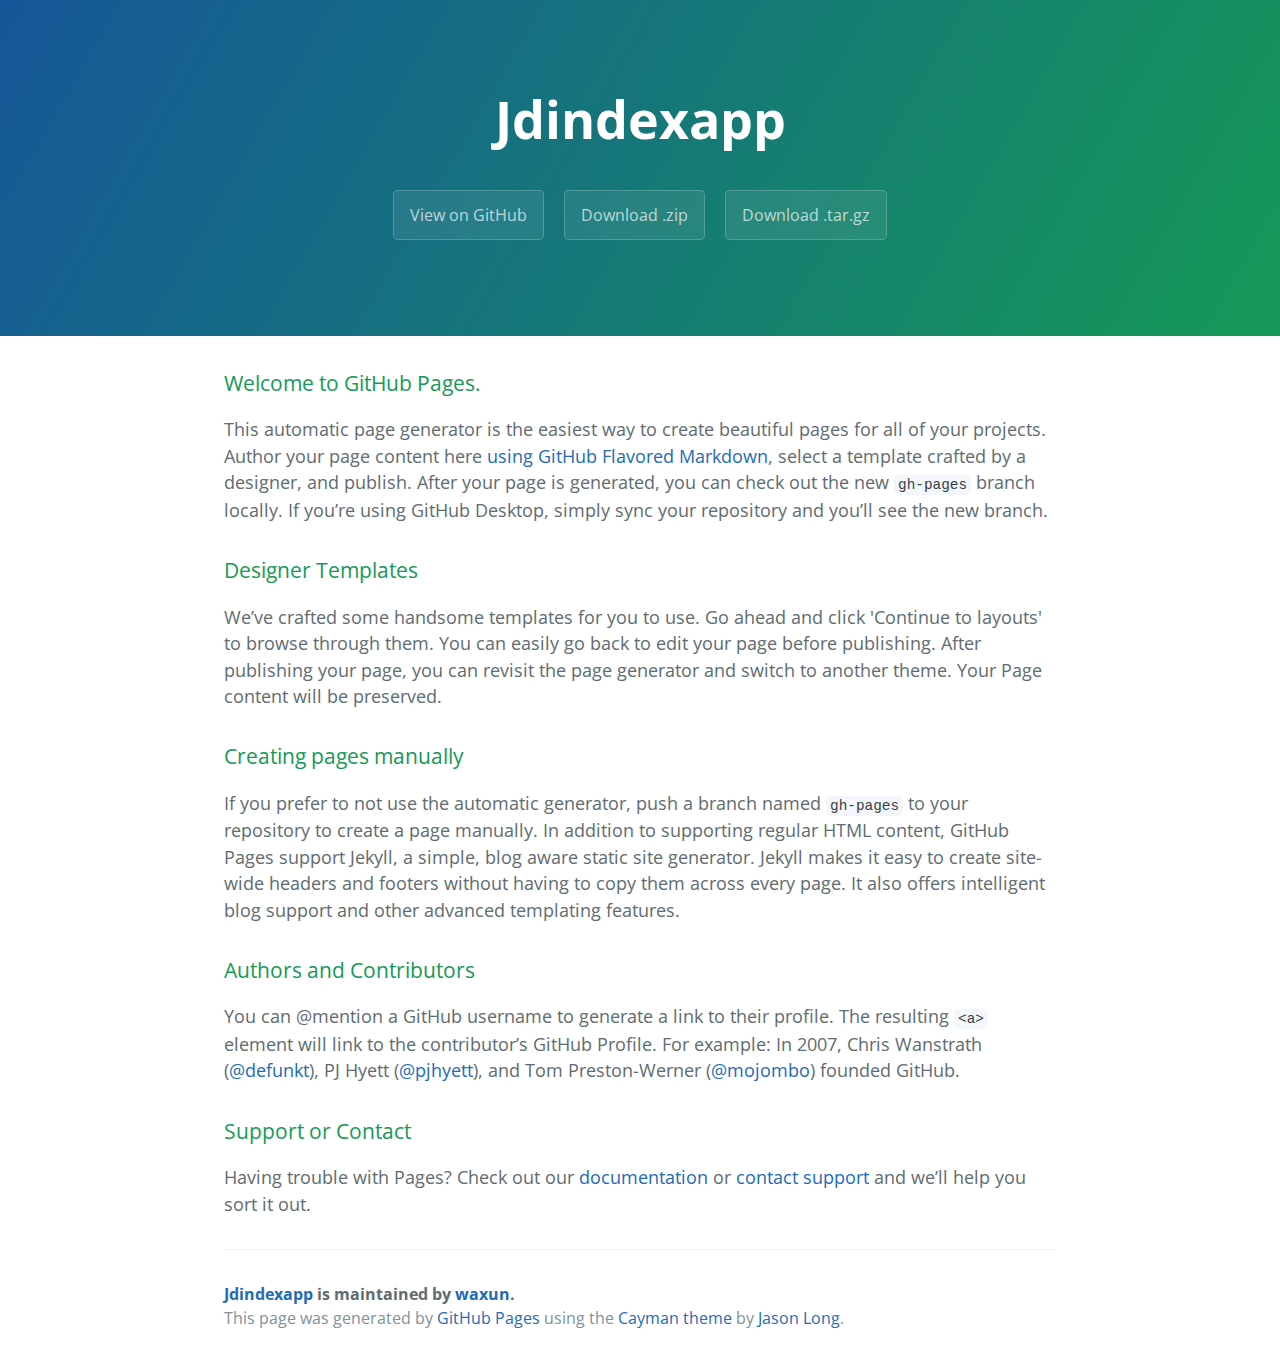
<file: index.html>
<!DOCTYPE html>
<html lang="en-us">
  <head>
    <meta charset="UTF-8">
    <title>Jdindexapp by waxun</title>
    <meta name="viewport" content="width=device-width, initial-scale=1">
    <link rel="stylesheet" type="text/css" href="stylesheets/normalize.css" media="screen">
    <link href='https://fonts.googleapis.com/css?family=Open+Sans:400,700' rel='stylesheet' type='text/css'>
    <link rel="stylesheet" type="text/css" href="stylesheets/stylesheet.css" media="screen">
    <link rel="stylesheet" type="text/css" href="stylesheets/github-light.css" media="screen">
  </head>
  <body>
    <section class="page-header">
      <h1 class="project-name">Jdindexapp</h1>
      <h2 class="project-tagline"></h2>
      <a href="https://github.com/waxun/jdIndexApp" class="btn">View on GitHub</a>
      <a href="https://github.com/waxun/jdIndexApp/zipball/master" class="btn">Download .zip</a>
      <a href="https://github.com/waxun/jdIndexApp/tarball/master" class="btn">Download .tar.gz</a>
    </section>

    <section class="main-content">
      <h3>
<a id="welcome-to-github-pages" class="anchor" href="#welcome-to-github-pages" aria-hidden="true"><span aria-hidden="true" class="octicon octicon-link"></span></a>Welcome to GitHub Pages.</h3>

<p>This automatic page generator is the easiest way to create beautiful pages for all of your projects. Author your page content here <a href="https://guides.github.com/features/mastering-markdown/">using GitHub Flavored Markdown</a>, select a template crafted by a designer, and publish. After your page is generated, you can check out the new <code>gh-pages</code> branch locally. If you’re using GitHub Desktop, simply sync your repository and you’ll see the new branch.</p>

<h3>
<a id="designer-templates" class="anchor" href="#designer-templates" aria-hidden="true"><span aria-hidden="true" class="octicon octicon-link"></span></a>Designer Templates</h3>

<p>We’ve crafted some handsome templates for you to use. Go ahead and click 'Continue to layouts' to browse through them. You can easily go back to edit your page before publishing. After publishing your page, you can revisit the page generator and switch to another theme. Your Page content will be preserved.</p>

<h3>
<a id="creating-pages-manually" class="anchor" href="#creating-pages-manually" aria-hidden="true"><span aria-hidden="true" class="octicon octicon-link"></span></a>Creating pages manually</h3>

<p>If you prefer to not use the automatic generator, push a branch named <code>gh-pages</code> to your repository to create a page manually. In addition to supporting regular HTML content, GitHub Pages support Jekyll, a simple, blog aware static site generator. Jekyll makes it easy to create site-wide headers and footers without having to copy them across every page. It also offers intelligent blog support and other advanced templating features.</p>

<h3>
<a id="authors-and-contributors" class="anchor" href="#authors-and-contributors" aria-hidden="true"><span aria-hidden="true" class="octicon octicon-link"></span></a>Authors and Contributors</h3>

<p>You can @mention a GitHub username to generate a link to their profile. The resulting <code>&lt;a&gt;</code> element will link to the contributor’s GitHub Profile. For example: In 2007, Chris Wanstrath (<a href="https://github.com/defunkt" class="user-mention">@defunkt</a>), PJ Hyett (<a href="https://github.com/pjhyett" class="user-mention">@pjhyett</a>), and Tom Preston-Werner (<a href="https://github.com/mojombo" class="user-mention">@mojombo</a>) founded GitHub.</p>

<h3>
<a id="support-or-contact" class="anchor" href="#support-or-contact" aria-hidden="true"><span aria-hidden="true" class="octicon octicon-link"></span></a>Support or Contact</h3>

<p>Having trouble with Pages? Check out our <a href="https://help.github.com/pages">documentation</a> or <a href="https://github.com/contact">contact support</a> and we’ll help you sort it out.</p>

      <footer class="site-footer">
        <span class="site-footer-owner"><a href="https://github.com/waxun/jdIndexApp">Jdindexapp</a> is maintained by <a href="https://github.com/waxun">waxun</a>.</span>

        <span class="site-footer-credits">This page was generated by <a href="https://pages.github.com">GitHub Pages</a> using the <a href="https://github.com/jasonlong/cayman-theme">Cayman theme</a> by <a href="https://twitter.com/jasonlong">Jason Long</a>.</span>
      </footer>

    </section>

  
  </body>
</html>
</file>
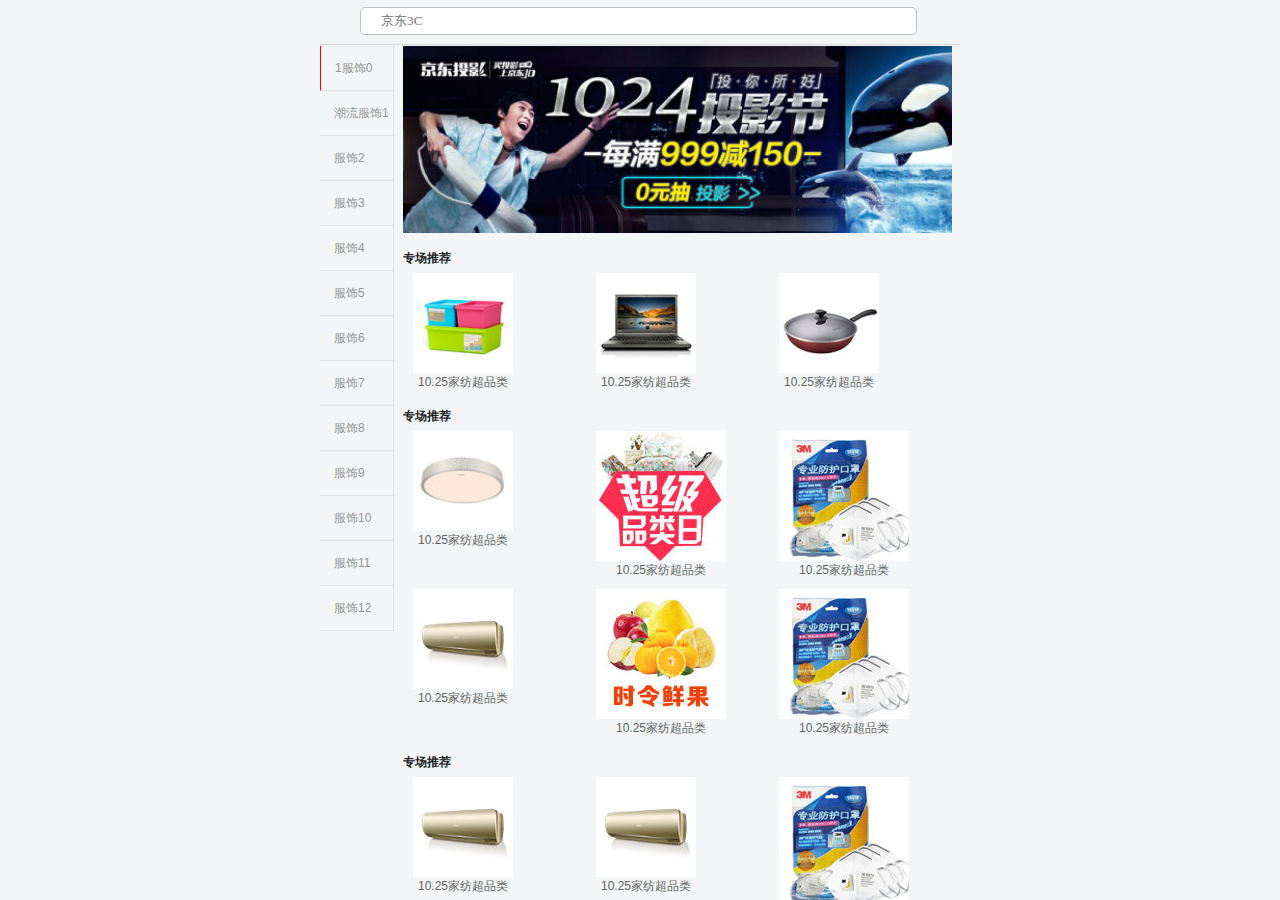
<file: category.html>
<!DOCTYPE html>
<html lang="en">
    <head>
        <meta charset="utf-8">
        <meta name="viewport" content="width=device-width, user-scalable=no, initial-scale=1.0, maximum-scale=1.0, minimum-scale=1.0">
        <link rel="stylesheet" href="css/base.css">
        <link rel="stylesheet" href="css/category.css">
    </head>
    <body>
    	<!-- category_header 开始 -->
    	<div class="category_header clearfix">
    		<div class="left fl jd_sprites left_pos jd_center_a ">
    			
    		</div>
    		<a href="shoppingcart.html">
    			<div class="right fr jd_sprites right_pos jd_center_a"></div>
    		</a>
    		
    		<div class="center">
    			<input type="search" placeholder="京东3C">
    		</div>
    	</div>
    	<!-- category_header 结束 -->

    	<!-- category_main开始 -->
    	<div class="category_main">
    		<div class="left fl">
    			<div class="content-box">
    				<ul class="lis_wrap">
    					<li class='active'>
    						<a  href="2.html">1服饰0</a>
    					</li>
    					<li>
    						<a href="#">潮流服饰1</a>
    					</li>
    					<li>
    						<a href="#">服饰2</a>
    					</li>
    					<li>
    						<a href="#">服饰3</a>
    					</li>
    					<li>
    						<a href="#">服饰4</a>
    					</li>
    					<li>
    						<a href="#">服饰5</a>
    						<li>
    						<a href="#">服饰6</a>
    					</li>
    					<li>
    						<a href="#">服饰7</a>
    					</li>
    					<li>
    						<a href="#">服饰8</a>
    					</li>
    					<li>
    						<a href="#">服饰9</a>
    					</li>
    					<li>
    						<a href="#">服饰10</a>
    					</li>
    					<li>
    						<a href="#">服饰11</a>
    					</li>
    					<li>
    						<a href="#">服饰12</a>
    					</li>
    				</ul>
    			</div>
    		</div>
    		<div class="right">
    			<!-- 潮流服饰1 开始-->
				<div class="product_wrap tab1">
					<div class="top_banner">
    				<a href="#">
    					<img src="images/imgs/cate_banner.jpg" alt="">
    				</a>
	    			</div>
	    			<div class="product-lists">
	    				<!-- product category lists -->

	    				<div class="product-item">
	    					<a href="#">
	    						<h4>
	    							专场推荐
	    						</h4>
	    					</a>
	    					<ul class="clearfix">
	    						<li class="w33 fl">
	    							<a href="#" class="img-wrap">
	    								<img src="images/imgs/cate_item06.jpg" alt="">
	    								<p>10.25家纺超品类</p>
	    							</a>
	    						</li>
	    						<li class="w33 fl">
	    							<a href="#" class="img-wrap">
	    								<img src="images/imgs/cate_item07.jpg" alt="">
	    								<p>10.25家纺超品类</p>
	    							</a>
	    						</li>
	    						<li class="w33 fl">
	    							<a href="#" class="img-wrap">
	    								<img src="images/imgs/cate_item08.jpg" alt="">
	    								<p>10.25家纺超品类</p>
	    							</a>
	    						</li>
	    					</ul>
	    				</div>
	    				<!-- 二楼商品 -->
	    				<div class="product-item">
	    					<a href="#">
	    						<h4>
	    							专场推荐
	    						</h4>
	    					</a>
	    					<ul class="clearfix">
	    						<li class="w33 fl">
	    							<a href="#" class="img-wrap">
	    								<img src="images/imgs/cate_item09.jpg" alt="">
	    								<p>10.25家纺超品类</p>
	    							</a>
	    						</li>
	    						<li class="w33 fl">
	    							<a href="#" class="img-wrap">
	    								<img src="images/imgs/cate_item02.jpg" alt="">
	    								<p>10.25家纺超品类</p>
	    							</a>
	    						</li>
	    						<li class="w33 fl">
	    							<a href="#" class="img-wrap">
	    								<img src="images/imgs/cate_item03.jpg" alt="">
	    								<p>10.25家纺超品类</p>
	    							</a>
	    						</li>
	    						<li class="w33 fl">
	    							<a href="#" class="img-wrap">
	    								<img src="images/imgs/cate_item04.jpg" alt="">
	    								<p>10.25家纺超品类</p>
	    							</a>
	    						</li>
	    						<li class="w33 fl">
	    							<a href="#" class="img-wrap">
	    								<img src="images/imgs/cate_item01.jpg" alt="">
	    								<p>10.25家纺超品类</p>
	    							</a>
	    						</li>
	    						<li class="w33 fl">
	    							<a href="#" class="img-wrap">
	    								<img src="images/imgs/cate_item03.jpg" alt="">
	    								<p>10.25家纺超品类</p>
	    							</a>
	    						</li>
	    					</ul>
	    				</div>

	    				<!--three-->
	    				<div class="product-item">
	    					<a href="#">
	    						<h4>
	    							专场推荐
	    						</h4>
	    					</a>
	    					<ul class="clearfix">
	    						<li class="w33 fl">
	    							<a href="#" class="img-wrap">
	    								<img src="images/imgs/cate_item04.jpg" alt="">
	    								<p>10.25家纺超品类</p>
	    							</a>
	    						</li>
	    						<li class="w33 fl">
	    							<a href="#" class="img-wrap">
	    								<img src="images/imgs/cate_item04.jpg" alt="">
	    								<p>10.25家纺超品类</p>
	    							</a>
	    						</li>
	    						<li class="w33 fl">
	    							<a href="#" class="img-wrap">
	    								<img src="images/imgs/cate_item03.jpg" alt="">
	    								<p>10.25家纺超品类</p>
	    							</a>
	    						</li>
	    					</ul>
	    				</div>

	    			</div>
				</div>
				<!-- 潮流服饰1 结束-->

				<!-- 潮流服饰2 开始-->
				<div class="product_wrap tab2 dis-none">
					<div class="top_banner">
    				<a href="#">
    					<img src="images/imgs/banner06.jpg" alt="">
    				</a>
	    			</div>
	    			<div class="product-lists">
	    				<!-- product category lists -->

	    				<div class="product-item">
	    					<a href="#">
	    						<h4>
	    							专场推荐
	    						</h4>
	    					</a>
	    					<ul class="clearfix">
	    						<li class="w33 fl">
	    							<a href="#" class="img-wrap">
	    								<img src="images/imgs/cate_item04.jpg" alt="">
	    								<p>10.25家纺超品类</p>
	    							</a>
	    						</li>
	    						<li class="w33 fl">
	    							<a href="#" class="img-wrap">
	    								<img src="images/imgs/cate_item05.jpg" alt="">
	    								<p>10.25家纺超品类</p>
	    							</a>
	    						</li>
	    						<li class="w33 fl">
	    							<a href="#" class="img-wrap">
	    								<img src="images/imgs/cate_item06.jpg" alt="">
	    								<p>10.25家纺超品类</p>
	    							</a>
	    						</li>
	    					</ul>
	    				</div>
	    				<!-- 二楼商品 -->
	    				<div class="product-item">
	    					<a href="#">
	    						<h4>
	    							专场推荐
	    						</h4>
	    					</a>
	    					<ul class="clearfix">
	    						<li class="w33 fl">
	    							<a href="#" class="img-wrap">
	    								<img src="images/imgs/cate_item07.jpg" alt="">
	    								<p>10.25家纺超品类</p>
	    							</a>
	    						</li>
	    						<li class="w33 fl">
	    							<a href="#" class="img-wrap">
	    								<img src="images/imgs/cate_item04.jpg" alt="">
	    								<p>10.25家纺超品类</p>
	    							</a>
	    						</li>
	    						<li class="w33 fl">
	    							<a href="#" class="img-wrap">
	    								<img src="images/imgs/cate_item05.jpg" alt="">
	    								<p>10.25家纺超品类</p>
	    							</a>
	    						</li>
	    						<li class="w33 fl">
	    							<a href="#" class="img-wrap">
	    								<img src="images/imgs/cate_item08.jpg" alt="">
	    								<p>10.25家纺超品类</p>
	    							</a>
	    						</li>
	    						<li class="w33 fl">
	    							<a href="#" class="img-wrap">
	    								<img src="images/imgs/cate_item03.jpg" alt="">
	    								<p>10.25家纺超品类</p>
	    							</a>
	    						</li>
	    						<li class="w33 fl">
	    							<a href="#" class="img-wrap">
	    								<img src="images/imgs/cate_item03.jpg" alt="">
	    								<p>10.25家纺超品类</p>
	    							</a>
	    						</li>
	    					</ul>
	    				</div>

	    				<!--three-->
	    				<div class="product-item">
	    					<a href="#">
	    						<h4>
	    							专场推荐
	    						</h4>
	    					</a>
	    					<ul class="clearfix">
	    						<li class="w33 fl">
	    							<a href="#" class="img-wrap">
	    								<img src="images/imgs/cate_item04.jpg" alt="">
	    								<p>10.25家纺超品类</p>
	    							</a>
	    						</li>
	    						<li class="w33 fl">
	    							<a href="#" class="img-wrap">
	    								<img src="images/imgs/cate_item04.jpg" alt="">
	    								<p>10.25家纺超品类</p>
	    							</a>
	    						</li>
	    						<li class="w33 fl">
	    							<a href="#" class="img-wrap">
	    								<img src="images/imgs/cate_item03.jpg" alt="">
	    								<p>10.25家纺超品类</p>
	    							</a>
	    						</li>
	    					</ul>
	    				</div>

	    			</div>
				</div>
				<!-- 潮流服饰2 结束-->

				<!-- 潮流服饰3 开始-->
				<div class="product_wrap tab3 dis-none">
					<div class="top_banner">
    				<a href="#">
    					<img src="images/imgs/banner01.jpg" alt="">
    				</a>
	    			</div>
	    			<div class="product-lists">
	    				<!-- product category lists -->

	    				<div class="product-item">
	    					<a href="#">
	    						<h4>
	    							专场推荐
	    						</h4>
	    					</a>
	    					<ul class="clearfix">
	    						<li class="w33 fl">
	    							<a href="#" class="img-wrap">
	    								<img src="images/imgs/cate_item09.jpg" alt="">
	    								<p>10.25家纺超品类</p>
	    							</a>
	    						</li>
	    						<li class="w33 fl">
	    							<a href="#" class="img-wrap">
	    								<img src="images/imgs/cate_item08.jpg" alt="">
	    								<p>10.25家纺超品类</p>
	    							</a>
	    						</li>
	    						<li class="w33 fl">
	    							<a href="#" class="img-wrap">
	    								<img src="images/imgs/cate_item07.jpg" alt="">
	    								<p>10.25家纺超品类</p>
	    							</a>
	    						</li>
	    					</ul>
	    				</div>
	    				<!-- 二楼商品 -->
	    				<div class="product-item">
	    					<a href="#">
	    						<h4>
	    							专场推荐
	    						</h4>
	    					</a>
	    					<ul class="clearfix">
	    						<li class="w33 fl">
	    							<a href="#" class="img-wrap">
	    								<img src="images/imgs/cate_item04.jpg" alt="">
	    								<p>10.25家纺超品类</p>
	    							</a>
	    						</li>
	    						<li class="w33 fl">
	    							<a href="#" class="img-wrap">
	    								<img src="images/imgs/cate_item09.jpg" alt="">
	    								<p>10.25家纺超品类</p>
	    							</a>
	    						</li>
	    						<li class="w33 fl">
	    							<a href="#" class="img-wrap">
	    								<img src="images/imgs/cate_item01.jpg" alt="">
	    								<p>10.25家纺超品类</p>
	    							</a>
	    						</li>
	    						<li class="w33 fl">
	    							<a href="#" class="img-wrap">
	    								<img src="images/imgs/cate_item09.jpg" alt="">
	    								<p>10.25家纺超品类</p>
	    							</a>
	    						</li>
	    						<li class="w33 fl">
	    							<a href="#" class="img-wrap">
	    								<img src="images/imgs/cate_item03.jpg" alt="">
	    								<p>10.25家纺超品类</p>
	    							</a>
	    						</li>
	    						<li class="w33 fl">
	    							<a href="#" class="img-wrap">
	    								<img src="images/imgs/cate_item03.jpg" alt="">
	    								<p>10.25家纺超品类</p>
	    							</a>
	    						</li>
	    					</ul>
	    				</div>

	    				<!--three-->
	    				<div class="product-item">
	    					<a href="#">
	    						<h4>
	    							专场推荐
	    						</h4>
	    					</a>
	    					<ul class="clearfix">
	    						<li class="w33 fl">
	    							<a href="#" class="img-wrap">
	    								<img src="images/imgs/cate_item04.jpg" alt="">
	    								<p>10.25家纺超品类</p>
	    							</a>
	    						</li>
	    						<li class="w33 fl">
	    							<a href="#" class="img-wrap">
	    								<img src="images/imgs/cate_item04.jpg" alt="">
	    								<p>10.25家纺超品类</p>
	    							</a>
	    						</li>
	    						<li class="w33 fl">
	    							<a href="#" class="img-wrap">
	    								<img src="images/imgs/cate_item03.jpg" alt="">
	    								<p>10.25家纺超品类</p>
	    							</a>
	    						</li>
	    					</ul>
	    				</div>

	    			</div>
				</div>
				<!-- 潮流服饰3 结束-->

				<!-- 潮流服饰4 开始-->
				<div class="product_wrap tab2 dis-none">
					<div class="top_banner">
    				<a href="#">
    					<img src="images/imgs/banner06.jpg" alt="">
    				</a>
	    			</div>
	    			<div class="product-lists">
	    				<!-- product category lists -->

	    				<div class="product-item">
	    					<a href="#">
	    						<h4>
	    							专场推荐
	    						</h4>
	    					</a>
	    					<ul class="clearfix">
	    						<li class="w33 fl">
	    							<a href="#" class="img-wrap">
	    								<img src="images/imgs/cate_item04.jpg" alt="">
	    								<p>10.25家纺超品类</p>
	    							</a>
	    						</li>
	    						<li class="w33 fl">
	    							<a href="#" class="img-wrap">
	    								<img src="images/imgs/cate_item05.jpg" alt="">
	    								<p>10.25家纺超品类</p>
	    							</a>
	    						</li>
	    						<li class="w33 fl">
	    							<a href="#" class="img-wrap">
	    								<img src="images/imgs/cate_item06.jpg" alt="">
	    								<p>10.25家纺超品类</p>
	    							</a>
	    						</li>
	    					</ul>
	    				</div>
	    				<!-- 二楼商品 -->
	    				<div class="product-item">
	    					<a href="#">
	    						<h4>
	    							专场推荐
	    						</h4>
	    					</a>
	    					<ul class="clearfix">
	    						<li class="w33 fl">
	    							<a href="#" class="img-wrap">
	    								<img src="images/imgs/cate_item07.jpg" alt="">
	    								<p>10.25家纺超品类</p>
	    							</a>
	    						</li>
	    						<li class="w33 fl">
	    							<a href="#" class="img-wrap">
	    								<img src="images/imgs/cate_item04.jpg" alt="">
	    								<p>10.25家纺超品类</p>
	    							</a>
	    						</li>
	    						<li class="w33 fl">
	    							<a href="#" class="img-wrap">
	    								<img src="images/imgs/cate_item05.jpg" alt="">
	    								<p>10.25家纺超品类</p>
	    							</a>
	    						</li>
	    						<li class="w33 fl">
	    							<a href="#" class="img-wrap">
	    								<img src="images/imgs/cate_item08.jpg" alt="">
	    								<p>10.25家纺超品类</p>
	    							</a>
	    						</li>
	    						<li class="w33 fl">
	    							<a href="#" class="img-wrap">
	    								<img src="images/imgs/cate_item03.jpg" alt="">
	    								<p>10.25家纺超品类</p>
	    							</a>
	    						</li>
	    						<li class="w33 fl">
	    							<a href="#" class="img-wrap">
	    								<img src="images/imgs/cate_item03.jpg" alt="">
	    								<p>10.25家纺超品类</p>
	    							</a>
	    						</li>
	    					</ul>
	    				</div>

	    				<!--three-->
	    				<div class="product-item">
	    					<a href="#">
	    						<h4>
	    							专场推荐
	    						</h4>
	    					</a>
	    					<ul class="clearfix">
	    						<li class="w33 fl">
	    							<a href="#" class="img-wrap">
	    								<img src="images/imgs/cate_item04.jpg" alt="">
	    								<p>10.25家纺超品类</p>
	    							</a>
	    						</li>
	    						<li class="w33 fl">
	    							<a href="#" class="img-wrap">
	    								<img src="images/imgs/cate_item04.jpg" alt="">
	    								<p>10.25家纺超品类</p>
	    							</a>
	    						</li>
	    						<li class="w33 fl">
	    							<a href="#" class="img-wrap">
	    								<img src="images/imgs/cate_item03.jpg" alt="">
	    								<p>10.25家纺超品类</p>
	    							</a>
	    						</li>
	    					</ul>
	    				</div>

	    			</div>
				</div>
				<!-- 潮流服饰4 结束-->

				<!-- 无商品相关信息的提示 -->
				<div class="null-info dis-none">
    				暂无商品信息
    			</div>
    		</div>

    	</div>
    	<!-- category_main结束 -->
    	
    </body>

    <script src="js/category.js"></script>
</html>
</file>
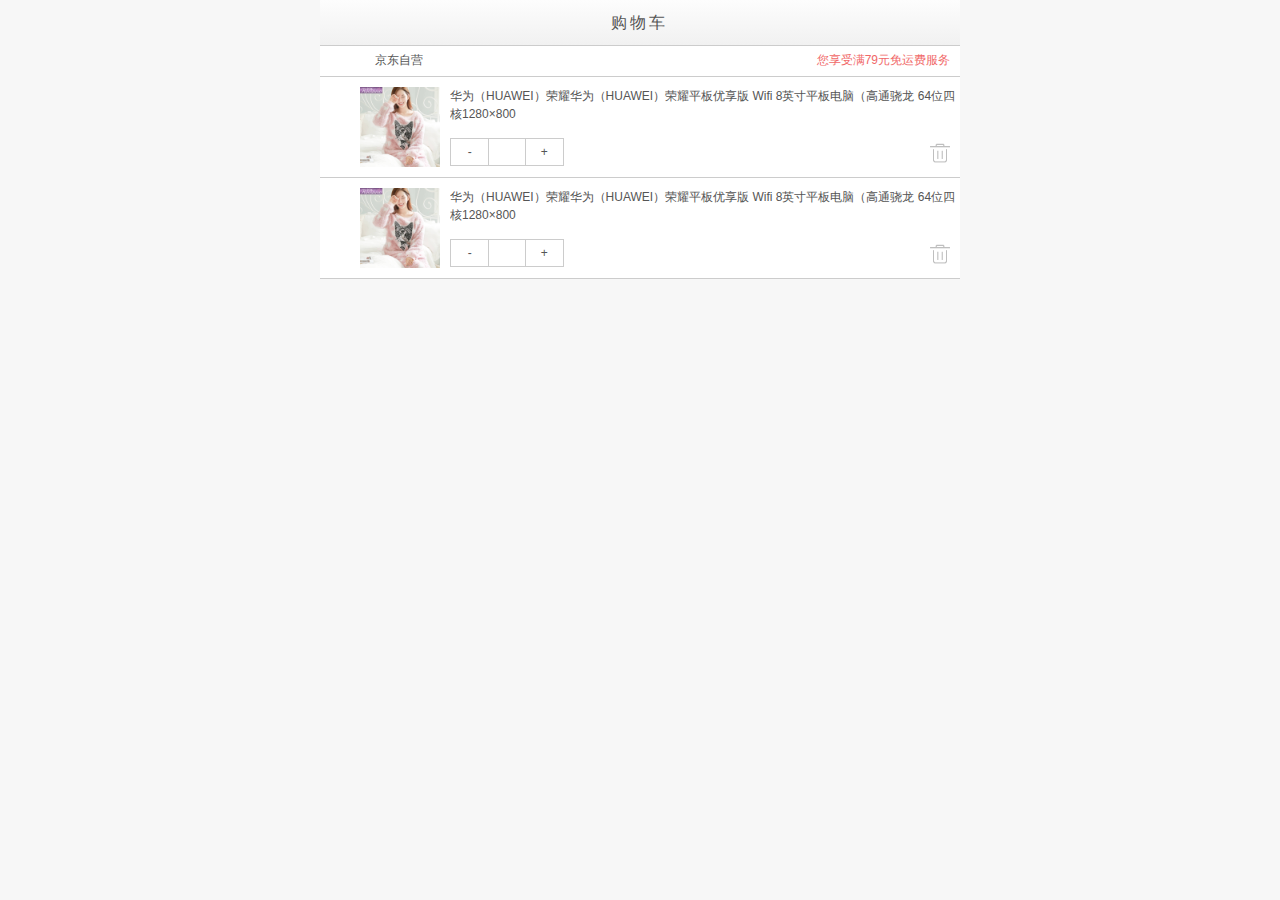
<file: shoppingcart.html>
<!DOCTYPE html>
<html lang="en">
<head>
    <meta charset="UTF-8">
    <meta name="viewport" content="width=device-width, user-scalable=no, initial-scale=1.0, maximum-scale=1.0, minimum-scale=1.0">
    <link rel="stylesheet" href="css/base.css">
    <link rel="stylesheet" href="css/common.css">
    <link rel="stylesheet" href="css/shoppingcart.css">
    <link rel="stylesheet" href="css/animate.css">
    <!-- 自己改变源码拿出来的弹出框的效果 -->
    <link rel="stylesheet" href="css/myanimate.css">
    <title>Document</title>
</head>
<body>
    <!-- 头部 --> 
    <header class="jd_top_bar clearfix">
        <div class="left fl jd_sprites jd_icons_back jd_center_a"></div>
        <div class="right fr jd_sprites jd_icons_menu jd_center_a"></div>
        <div class="center">
            <h4>购物车</h4>
        </div>
    </header>

    <!-- 安全提示 -->
    <section class="safe_tips mt_46">
        <p class="bounce animated">您正在安全购物环境中，请放心购物</p>
    </section>
    
    <!-- 主体区域 -->
    <section class="cart_main">
        <div class="cart_main_t clearfix">
            <div class="jd_zy fl">
                <div class="checkbox_wrap check_all fl jd_sprites jd_icons_check jd_center_a">
                    <input type="checkbox" name="" id="">
                </div>
                <div class="jd_zy_txt fl jd_sprites jd_icons_sitelogo jd_cent_y">京东自营</div>
            </div>
            <div class="jd_free fr">您享受满79元免运费服务</div>
        </div>
        <div class="cart_main_b">
            <div class="cart_main_item clearfix">
                <div class="checkbox_wrap fl jd_sprites jd_icons_check jd_center_a">
                    <input type="checkbox" name="" id="">
                </div>
                <div class="cart_main_info clearfix">
                    <div class="img_wrap fl">
                        <img src="images/imgs/detail01.jpg" alt="">
                    </div>
                    <div class="cart_product_info">
                        <p class="txt_cut cart_product_txt">华为（HUAWEI）荣耀华为（HUAWEI）荣耀平板优享版 Wifi 8英寸平板电脑（高通骁龙 64位四核1280×800 </p>
                        <div class="cart_tips_wrap clearfix">
                            <div class="cart_tips_num fl">
                                <span>-</span>
                                <span><input type="text"></span>
                                <span>+</span>
                            </div>
                            <div class="del fr">
                                <div class="del_t transition-all"></div>
                                <div class="del_b"></div>
                            </div>
                        </div>
                    </div>
                </div>
            </div>
            <div class="cart_main_item clearfix">
                <div class="checkbox_wrap fl jd_sprites jd_icons_check  jd_center_a">
                    <input type="checkbox" name="" id="">
                </div>
                <div class="cart_main_info clearfix">
                    <div class="img_wrap fl">
                        <img src="images/imgs/detail01.jpg" alt="">
                    </div>
                    <div class="cart_product_info">
                        <p class="txt_cut cart_product_txt">华为（HUAWEI）荣耀华为（HUAWEI）荣耀平板优享版 Wifi 8英寸平板电脑（高通骁龙 64位四核1280×800 </p>
                        <div class="cart_tips_wrap clearfix">
                            <div class="cart_tips_num fl">
                                <span>-</span>
                                <span><input type="text"></span>
                                <span>+</span>
                            </div>
                            <div class="del fr">
                                <div class="del_t transition-all"></div>
                                <div class="del_b"></div>
                            </div>
                        </div>
                    </div>
                </div>
            </div>
        </div>
    </section>
    
    <!-- 模态框 -->
    <section class="pop_srceen dn">
        <div class="pop_info jd_center_all animated">
            <p>你确定要删除这个商品么？</p>
            <div class="btn_wrap clearfix">
                <button class="fl exit">取消</button>
                <button class="fr sure">确定</button>
            </div>
        </div>
    </section>
    <script src="js/shoppingcart.js"></script>
</body>
</html>
</file>
<file: stylesheets/stylesheet.css>
* {
  box-sizing: border-box; }

body {
  padding: 0;
  margin: 0;
  font-family: "Open Sans", "Helvetica Neue", Helvetica, Arial, sans-serif;
  font-size: 16px;
  line-height: 1.5;
  color: #606c71; }

a {
  color: #1e6bb8;
  text-decoration: none; }
  a:hover {
    text-decoration: underline; }

.btn {
  display: inline-block;
  margin-bottom: 1rem;
  color: rgba(255, 255, 255, 0.7);
  background-color: rgba(255, 255, 255, 0.08);
  border-color: rgba(255, 255, 255, 0.2);
  border-style: solid;
  border-width: 1px;
  border-radius: 0.3rem;
  transition: color 0.2s, background-color 0.2s, border-color 0.2s; }
  .btn + .btn {
    margin-left: 1rem; }

.btn:hover {
  color: rgba(255, 255, 255, 0.8);
  text-decoration: none;
  background-color: rgba(255, 255, 255, 0.2);
  border-color: rgba(255, 255, 255, 0.3); }

@media screen and (min-width: 64em) {
  .btn {
    padding: 0.75rem 1rem; } }

@media screen and (min-width: 42em) and (max-width: 64em) {
  .btn {
    padding: 0.6rem 0.9rem;
    font-size: 0.9rem; } }

@media screen and (max-width: 42em) {
  .btn {
    display: block;
    width: 100%;
    padding: 0.75rem;
    font-size: 0.9rem; }
    .btn + .btn {
      margin-top: 1rem;
      margin-left: 0; } }

.page-header {
  color: #fff;
  text-align: center;
  background-color: #159957;
  background-image: linear-gradient(120deg, #155799, #159957); }

@media screen and (min-width: 64em) {
  .page-header {
    padding: 5rem 6rem; } }

@media screen and (min-width: 42em) and (max-width: 64em) {
  .page-header {
    padding: 3rem 4rem; } }

@media screen and (max-width: 42em) {
  .page-header {
    padding: 2rem 1rem; } }

.project-name {
  margin-top: 0;
  margin-bottom: 0.1rem; }

@media screen and (min-width: 64em) {
  .project-name {
    font-size: 3.25rem; } }

@media screen and (min-width: 42em) and (max-width: 64em) {
  .project-name {
    font-size: 2.25rem; } }

@media screen and (max-width: 42em) {
  .project-name {
    font-size: 1.75rem; } }

.project-tagline {
  margin-bottom: 2rem;
  font-weight: normal;
  opacity: 0.7; }

@media screen and (min-width: 64em) {
  .project-tagline {
    font-size: 1.25rem; } }

@media screen and (min-width: 42em) and (max-width: 64em) {
  .project-tagline {
    font-size: 1.15rem; } }

@media screen and (max-width: 42em) {
  .project-tagline {
    font-size: 1rem; } }

.main-content :first-child {
  margin-top: 0; }
.main-content img {
  max-width: 100%; }
.main-content h1, .main-content h2, .main-content h3, .main-content h4, .main-content h5, .main-content h6 {
  margin-top: 2rem;
  margin-bottom: 1rem;
  font-weight: normal;
  color: #159957; }
.main-content p {
  margin-bottom: 1em; }
.main-content code {
  padding: 2px 4px;
  font-family: Consolas, "Liberation Mono", Menlo, Courier, monospace;
  font-size: 0.9rem;
  color: #383e41;
  background-color: #f3f6fa;
  border-radius: 0.3rem; }
.main-content pre {
  padding: 0.8rem;
  margin-top: 0;
  margin-bottom: 1rem;
  font: 1rem Consolas, "Liberation Mono", Menlo, Courier, monospace;
  color: #567482;
  word-wrap: normal;
  background-color: #f3f6fa;
  border: solid 1px #dce6f0;
  border-radius: 0.3rem; }
  .main-content pre > code {
    padding: 0;
    margin: 0;
    font-size: 0.9rem;
    color: #567482;
    word-break: normal;
    white-space: pre;
    background: transparent;
    border: 0; }
.main-content .highlight {
  margin-bottom: 1rem; }
  .main-content .highlight pre {
    margin-bottom: 0;
    word-break: normal; }
.main-content .highlight pre, .main-content pre {
  padding: 0.8rem;
  overflow: auto;
  font-size: 0.9rem;
  line-height: 1.45;
  border-radius: 0.3rem; }
.main-content pre code, .main-content pre tt {
  display: inline;
  max-width: initial;
  padding: 0;
  margin: 0;
  overflow: initial;
  line-height: inherit;
  word-wrap: normal;
  background-color: transparent;
  border: 0; }
  .main-content pre code:before, .main-content pre code:after, .main-content pre tt:before, .main-content pre tt:after {
    content: normal; }
.main-content ul, .main-content ol {
  margin-top: 0; }
.main-content blockquote {
  padding: 0 1rem;
  margin-left: 0;
  color: #819198;
  border-left: 0.3rem solid #dce6f0; }
  .main-content blockquote > :first-child {
    margin-top: 0; }
  .main-content blockquote > :last-child {
    margin-bottom: 0; }
.main-content table {
  display: block;
  width: 100%;
  overflow: auto;
  word-break: normal;
  word-break: keep-all; }
  .main-content table th {
    font-weight: bold; }
  .main-content table th, .main-content table td {
    padding: 0.5rem 1rem;
    border: 1px solid #e9ebec; }
.main-content dl {
  padding: 0; }
  .main-content dl dt {
    padding: 0;
    margin-top: 1rem;
    font-size: 1rem;
    font-weight: bold; }
  .main-content dl dd {
    padding: 0;
    margin-bottom: 1rem; }
.main-content hr {
  height: 2px;
  padding: 0;
  margin: 1rem 0;
  background-color: #eff0f1;
  border: 0; }

@media screen and (min-width: 64em) {
  .main-content {
    max-width: 64rem;
    padding: 2rem 6rem;
    margin: 0 auto;
    font-size: 1.1rem; } }

@media screen and (min-width: 42em) and (max-width: 64em) {
  .main-content {
    padding: 2rem 4rem;
    font-size: 1.1rem; } }

@media screen and (max-width: 42em) {
  .main-content {
    padding: 2rem 1rem;
    font-size: 1rem; } }

.site-footer {
  padding-top: 2rem;
  margin-top: 2rem;
  border-top: solid 1px #eff0f1; }

.site-footer-owner {
  display: block;
  font-weight: bold; }

.site-footer-credits {
  color: #819198; }

@media screen and (min-width: 64em) {
  .site-footer {
    font-size: 1rem; } }

@media screen and (min-width: 42em) and (max-width: 64em) {
  .site-footer {
    font-size: 1rem; } }

@media screen and (max-width: 42em) {
  .site-footer {
    font-size: 0.9rem; } }
</file>
<file: stylesheets/github-light.css>
/*
The MIT License (MIT)

Copyright (c) 2016 GitHub, Inc.

Permission is hereby granted, free of charge, to any person obtaining a copy
of this software and associated documentation files (the "Software"), to deal
in the Software without restriction, including without limitation the rights
to use, copy, modify, merge, publish, distribute, sublicense, and/or sell
copies of the Software, and to permit persons to whom the Software is
furnished to do so, subject to the following conditions:

The above copyright notice and this permission notice shall be included in all
copies or substantial portions of the Software.

THE SOFTWARE IS PROVIDED "AS IS", WITHOUT WARRANTY OF ANY KIND, EXPRESS OR
IMPLIED, INCLUDING BUT NOT LIMITED TO THE WARRANTIES OF MERCHANTABILITY,
FITNESS FOR A PARTICULAR PURPOSE AND NONINFRINGEMENT. IN NO EVENT SHALL THE
AUTHORS OR COPYRIGHT HOLDERS BE LIABLE FOR ANY CLAIM, DAMAGES OR OTHER
LIABILITY, WHETHER IN AN ACTION OF CONTRACT, TORT OR OTHERWISE, ARISING FROM,
OUT OF OR IN CONNECTION WITH THE SOFTWARE OR THE USE OR OTHER DEALINGS IN THE
SOFTWARE.

*/

.pl-c /* comment */ {
  color: #969896;
}

.pl-c1 /* constant, variable.other.constant, support, meta.property-name, support.constant, support.variable, meta.module-reference, markup.raw, meta.diff.header */,
.pl-s .pl-v /* string variable */ {
  color: #0086b3;
}

.pl-e /* entity */,
.pl-en /* entity.name */ {
  color: #795da3;
}

.pl-smi /* variable.parameter.function, storage.modifier.package, storage.modifier.import, storage.type.java, variable.other */,
.pl-s .pl-s1 /* string source */ {
  color: #333;
}

.pl-ent /* entity.name.tag */ {
  color: #63a35c;
}

.pl-k /* keyword, storage, storage.type */ {
  color: #a71d5d;
}

.pl-s /* string */,
.pl-pds /* punctuation.definition.string, string.regexp.character-class */,
.pl-s .pl-pse .pl-s1 /* string punctuation.section.embedded source */,
.pl-sr /* string.regexp */,
.pl-sr .pl-cce /* string.regexp constant.character.escape */,
.pl-sr .pl-sre /* string.regexp source.ruby.embedded */,
.pl-sr .pl-sra /* string.regexp string.regexp.arbitrary-repitition */ {
  color: #183691;
}

.pl-v /* variable */ {
  color: #ed6a43;
}

.pl-id /* invalid.deprecated */ {
  color: #b52a1d;
}

.pl-ii /* invalid.illegal */ {
  color: #f8f8f8;
  background-color: #b52a1d;
}

.pl-sr .pl-cce /* string.regexp constant.character.escape */ {
  font-weight: bold;
  color: #63a35c;
}

.pl-ml /* markup.list */ {
  color: #693a17;
}

.pl-mh /* markup.heading */,
.pl-mh .pl-en /* markup.heading entity.name */,
.pl-ms /* meta.separator */ {
  font-weight: bold;
  color: #1d3e81;
}

.pl-mq /* markup.quote */ {
  color: #008080;
}

.pl-mi /* markup.italic */ {
  font-style: italic;
  color: #333;
}

.pl-mb /* markup.bold */ {
  font-weight: bold;
  color: #333;
}

.pl-md /* markup.deleted, meta.diff.header.from-file */ {
  color: #bd2c00;
  background-color: #ffecec;
}

.pl-mi1 /* markup.inserted, meta.diff.header.to-file */ {
  color: #55a532;
  background-color: #eaffea;
}

.pl-mdr /* meta.diff.range */ {
  font-weight: bold;
  color: #795da3;
}

.pl-mo /* meta.output */ {
  color: #1d3e81;
}
</file>
<file: css/base.css>
@charset "utf-8";

/* 禁用iPhone中Safari的字号自动调整 */
html {
	-webkit-text-size-adjust: 100%;
	-ms-text-size-adjust: 100%;
	/* 解决IOS默认滑动很卡的情况 */
	-webkit-overflow-scrolling : touch; 
}

/* 禁止缩放表单 */
input[type="submit"], input[type="reset"], input[type="button"], input {
	resize: none;
	border: none;
}

/* 取消链接高亮  */
body, div, ul, li, ol, h1, h2, h3, h4, h5, h6, input, textarea, select, p, dl, dt, dd, a, img, button, form, table, th, tr, td, tbody, article, aside, details, figcaption, figure, footer, header, hgroup, menu, nav, section {
	-webkit-tap-highlight-color: rgba(0, 0, 0, 0);
}

/* 设置HTML5元素为块 */
article, aside, details, figcaption, figure, footer, header, hgroup, menu, nav, section {
	display: block;
}

/* 图片自适应 */
img {
	width: 100%;
	height: auto;
	width: auto\9; /* ie8 */
	display: block;
	-ms-interpolation-mode: bicubic;/*为了照顾ie图片缩放失真*/
}

/* 初始化 */
body, div, ul, li, ol, h1, h2, h3, h4, h5, h6, input, textarea, select, p, dl, dt, dd, a, img, button, form, table, th, tr, td, tbody, article, aside, details, figcaption, figure, footer, header, hgroup, menu, nav, section {
	margin: 0;
	padding: 0;
}
body {
	font: 12px/1.5 'Microsoft YaHei','宋体', Tahoma, Arial, sans-serif;
	color: #555;
	background-color: #F7F7F7;
}
em, i {
	font-style: normal;
}
ul,li{
	list-style-type: none;
}
strong {
	font-weight: normal;
}
.clearfix:after {
	content: "";
	display: block;
	visibility: hidden;
	height: 0;
	clear: both;
}
.clearfix {
	zoom: 1;
}
a {
	text-decoration: none;
	color: #969696;
	font-family: 'Microsoft YaHei', Tahoma, Arial, sans-serif;
}
a:hover {
	text-decoration: none;
}
ul, ol {
	list-style: none;
}
h1, h2, h3, h4, h5, h6 {
	font-size: 100%;
	font-family: 'Microsoft YaHei';
}
img {
	border: none;
}
input{
	font-family: 'Microsoft YaHei';
}
.w50{
	width: 50%;
}
.w25{
	width: 25%;
}
.w20{
	width: 20%;
}
.w33{
	width: 33.333333%;
}
.fl{
	float: left;
}
.fr{
	float: right;
}
.db{
	display: block !important;
}
.dn{
	display: none;
}
/*单行溢出*/
.one_txt_cut{
	overflow: hidden;
	white-space: nowrap;
	text-overflow: ellipsis;
}
/*多行溢出 手机端使用*/
.txt_cut{
	overflow : hidden;
    text-overflow: ellipsis;
    display: -webkit-box;
    /* -webkit-line-clamp: 2; */
    -webkit-box-orient: vertical;
}

/*
为了京东快报添加的一个过渡类
 */
.transition-all{
	transition: all .5s;
}

/*屏幕最大值和最小值限定*/
html,body{
	min-width: 320px;
	max-width: 640px;
	margin: 0 auto;
}
</file>
<file: css/category.css>
/*
* @Author: zhuhw
* @Date:   2016-11-18 22:46:02
* @Last Modified by:   Administrator
* @Last Modified time: 2016-11-19 18:24:29
*/
/* category_header 开始 */

html,body{
	/* border: 1px solid #d7d7d7; */
	height: 100%;
	background-color: #f4f5f7;
}
.category_header{
	/*设置min*/
	min-width: 320px;
	max-width: 640px;
	margin: 0 auto;

}
.category_header{
	width: 100%;
	height: 45px;
	background: -webkit-linear-gradient('left',#ffffff,#eeeeee);
	border-bottom: 1px solid #d7d7d7;
	box-sizing: border-box;
	/* 
	要给整个header设置宽度百分之百，不然会是内容撑开*/
	position: fixed;
	top: 0;
	left: 50%;
	transform: translateX(-50%); 
}
.category_header .left{
	width: 40px;
	height: 45px;
	position: relative;

}
.category_header .left_pos:before{
	width: 13px;
	height: 20px;
	background-position: -24px 0;
}
.category_header .right{
	width: 43px;
	height: 45px;
	position: relative;
}
.category_header .right_pos:before{
	width: 18px;
	height: 20px;
	background-position: -60px 0;
}

.category_header .center{
	height: 45px;
	margin-left: 40px;
	margin-right: 43px;
	padding-top: 7px;
	-webkit-box-sizing: border-box;
	box-sizing: border-box;
}
.category_header .center input{
	width: 100%;
	height: 28px;
	border: 1px solid #bfbfbf;
	padding-left: 20px;
	border-radius: 5px;
	outline: none;
}
/* category_header 结束 */


/* category_main开始 */

.category_main{
	height: 100%;
	padding-top: 46px;
	box-sizing: border-box;
}
.category_main .left{
	height: 100%;
}
.category_main .left .content-box{
	width: 74px;
	height: 100%;
	/*给这个是让屏幕不出现滚动条*/
	overflow: hidden;

}
.category_main .left .content-box  .lis_wrap li{
	width: 74px;
	height: 45px;
	line-height: 45px;
	border-bottom: 1px solid #dfdfdf;
	border-right: 1px solid #dfdfdf;
	padding-left: 14px;
	box-sizing: border-box;
}
.category_main .left .content-box  .lis_wrap li.active{
	border-left: 1px solid red;
}

.category_main .right{
	margin-left: 83px;
	height: 100%;
	padding-right: 8px;
	box-sizing: border-box;
	/*让右边不出现滚动条*/
	overflow: hidden;
}
.category_main .right .product_wrap{
	/* height: 100%; */
}
.category_main .right .top_banner{

}
.category_main .right .top_banner img{
}
.category_main .right .product-lists {
	margin-top: 10px;
}
.category_main .right .product-lists .product-item{
	
}
.category_main .right .product-lists .product-item li{
	margin-bottom: 10px;
}
.category_main .right .product-lists .product-item>a{
	height: 30px;
	line-height: 30px;
	color: #212123;
}
.category_main .right .product-lists .product-item>a h4{
	font-size: 12px;
}
.category_main .right .product-lists ul li .img-wrap{
	display: inline-block;
	padding-left: 10px;
	padding-right: 10px;
	box-sizing: border-box;
}
.category_main .right .product-lists ul li p{
	font-size: 12px;
	color: #5e6460;
	text-align: center;
}
/* category_main结束 */

.dis-block{
	display: block;
}
.dis-none{
	display: none;
}
/*暂无商品信息提示*/
.null-info{
	text-align: center;
	position: absolute;
	top: 50%;
	left: 50%;
	-webkit-transform: translateY(-50%);
	transform: translateY(-50%);
}
</file>
<file: css/common.css>
/*
* @Author: Administrator
* @Date:   2016-11-18 14:32:24
* @Last Modified by:   Administrator
* @Last Modified time: 2016-11-18 22:30:45
*/
/* 公共的自定义checkbox类 */
.checkbox_wrap{
	width: 40px;
	height: 32px;
	position: relative;
}
.jd_icons_sitelogo::before{
	width: 15px;
	height: 10px;
	left: 0;
	-webkit-background-size: 120px;
	background-size: 120px;
}
.jd_icons_check::before{
	width: 20px;
    height: 20px;
    background-position: -180px -90px;
}
.jd_icons_checkd::before{
	background-position: -180px -70px;
}
.checkbox_wrap > input[type="checkbox"]{
	width: 100%;
	height: 100%;
	position: absolute;
	left: 0;
	top: 0;
	/* opacity: 0.6; */
	opacity: 0;
}
/*  头部 */
.jd_top_bar{
	position: fixed;
	width: 100%;
	height: 45px;
	min-width: 320px;
	max-width: 640px;
	left: 50%;
	top: 0;
	-webkit-transform: translateX(-50%);
	transform: translateX(-50%);
	background: -webkit-linear-gradient(top,#FDFDFD,#F1F1F1);
	border-bottom: 1px solid #ccc;
	z-index: 99998;
}
.jd_top_bar > .left{
	width:40px;
	height: 45px;
	position: relative;
}
.jd_top_bar > .right{
	width:42px;
	height: 45px;
	position: relative;
}
.jd_top_bar > .center{
	height: 32px;
	margin: 7px 42px 0 40px;
}
.jd_top_bar > .center > h4{
	height: 32px;
	line-height: 32px;
	text-align: center;
	font-size: 16px;
	font-weight: 400;
	letter-spacing: 3px;
}
.jd_top_bar > .center > input[type="search"]{
	height: 32px;
	width: 100%;
	background-color: #fff;
	border-radius: 5px;
	border: 1px solid #ccc;
	line-height: 32px;
	text-indent: 10px;
	outline: none;
}
.jd_icons_back::before{
	width: 13px;
    height: 20px;
    background-position: -24px 0;
}
.jd_icons_menu::before{
	width: 18px;
    height: 19px;
    background-position: -61px 0;
}
</file>
<file: css/shoppingcart.css>
/*
* @Author: zhuhw
* @Date:   2016-11-18 14:30:27
* @Last Modified by:   Administrator
* @Last Modified time: 2016-11-19 20:58:09
*/
.safe_tips{
	height: 32px;
	border-bottom: 1px solid #ccc;
	background-color: #fff;
}
.safe_tips p{
	width: 214px;
	margin: 0 auto;
	line-height: 32px;
	text-align: center;
	position: relative;
}
.safe_tips p::before{
	content: '';
	position: absolute;
	left: -12px;
	top: 7px;
	width: 18px;
	height: 18px;
	background:  url(../images/icons/safe_icon.png) 0 0 no-repeat;
	-webkit-background-size: 18px;
	background-size: 18px;
}
/* 购物车主体区域 */
.cart_main{
	margin-top: 10px;
}
.cart_main_t{
	height: 32px;
	border-top: 1px solid #ccc;
	border-bottom: 1px solid #ccc;
	background-color: #fff;
	line-height: 32px;
}
.jd_free{
	color: #F16868;
	padding-right: 10px;
}
.jd_zy_txt{
	height: 32px;
	position: relative;
	padding-left: 15px;
}

.cart_main_b{}
.cart_main_item{
	background-color: #fff;
	height: 100px;
	border-bottom: 1px solid #ccc;
}
.cart_main_info{
	margin-left: 40px;
	height: 100px;
	padding-top: 10px;
	-webkit-box-sizing: border-box;
	box-sizing: border-box;
}
.cart_main_info > .img_wrap{
	width: 80px;
	height: 80px;
}
.cart_product_info{
	margin-left: 90px;
	height: 100%;
}
.cart_product_txt{
	-webkit-line-clamp: 2;
}
.cart_tips_wrap{
	margin-top: 15px;
}
.cart_tips_num{
	width: 112px;
	height: 26px;
	text-align: center;
	font-size: 0;
	border: 1px solid #ccc;
}
.cart_tips_num span{
	width: 33.33333%;
	height: 100%;
	line-height: 26px;
	display: inline-block;
	font-size: 12px;
}
.cart_tips_num span:nth-child(2){
	border-left: 1px solid #ccc;
	border-right: 1px solid #ccc;
	-webkit-box-sizing: border-box;
	box-sizing: border-box;
}
.cart_tips_num span:nth-child(2) input{
	width: 100%;
	height: 100%;
	outline: none;
}
.cart_tips_wrap .del{
	margin-right: 10px;
	margin-top: 5px;
}
.cart_tips_wrap .del_t{
	width: 20px;
    height: 5px;
    display: block;
    background-image: url(../images/icons/delete_up.png);
    background-size: 20px 5px;
    margin-left: -1px;
    -webkit-transform-origin: left top;
	transform-origin: left top;
}
.cart_tips_wrap .del_b{
	width: 18px;
    height: 18px;
    display: block;
    background-image: url(../images/icons/delete_down.png);
    background-size: 18px 18px;
    margin-top: -2px;
}

/* 模态框 */
.pop_srceen{
	width: 100%;
	height: 100%;
	position: fixed;
	left: 0;
	top: 0;
	background-color: rgba(0,0,0,.8);
	z-index: 99999;
}
.pop_info{
	width: 80%;
	height: 160px;
	background-color: #fff;
	border-radius: 5px;
	padding: 10px;
	-webkit-box-sizing: border-box;
	box-sizing: border-box;
}
.pop_info p{
	height: 90px;
	text-align: center;
	line-height: 90px;
	font-size: 16px;
	border-bottom: 1px solid #ccc;
}
.btn_wrap{
	padding-top: 10px;
}
.btn_wrap button{
	width: 45%;
	height: 35px;
	border-radius: 5px;
	border: 1px solid #ccc;
	line-height: 35px;
	text-align: center;
	background-color: #fff;
	color: #aaa;
}
.btn_wrap .sure{
	color: #fff;
	background-color: #D8505C
}

@-webkit-keyframes my_bounceInDown {
  from, 60%, 75%, 90%, to {
    -webkit-animation-timing-function: cubic-bezier(0.215, 0.610, 0.355, 1.000);
    animation-timing-function: cubic-bezier(0.215, 0.610, 0.355, 1.000);
  }

  0% {
    opacity: 0;
    -webkit-transform: translate3d(-50%, -3000px, 0);
    transform: translate3d(-50%, -3000px, 0);
  }

  60% {
    opacity: 1;
    -webkit-transform: translate3d(-50%, 25px, 0);
    transform: translate3d(-50%, 25px, 0);
  }

  75% {
    -webkit-transform: translate3d(-50%, -60%, 0);
    transform: translate3d(-50%, -60%, 0);
  }

  90% {
    -webkit-transform: translate3d(-50%, -45%, 0);
    transform: translate3d(-50%, -45%, 0);
  }

  to {
    -webkit-transform: translate3d(-50%, -50%, 0);
    transform: translate3d(-50%, -50%, 0);
  }
}

.my_bounceInDown {
  -webkit-animation-name: my_bounceInDown;
  animation-name: my_bounceInDown;
}
</file>
<file: css/myanimate.css>
/*
* @Author: zhuhw
* @Date:   2016-11-18 21:48:39
* @Last Modified by:   Administrator
* @Last Modified time: 2016-11-18 22:13:23
*
* 是一个弹跳的效果
*/
@-webkit-keyframes mybounceInDown {
  from, 60%, 75%, 90%, to {
    -webkit-animation-timing-function: cubic-bezier(0.215, 0.610, 0.355, 1.000);
    animation-timing-function: cubic-bezier(0.215, 0.610, 0.355, 1.000);
  }

  0% {
    opacity: 1;
   /*  -webkit-transform: translate3d(0, -3000px, 0);
   transform: translate3d(0, -3000px, 0); 
   */

    -webkit-transform: translate3d(-50%,-3000px, 0);
    transform: translate3d(-50%,-3000px, 0);
  }

  60% {
    opacity: 1;
   /*  -webkit-transform: translate3d(0, 25px, 0);
   transform: translate3d(0, 25px, 0); */

    -webkit-transform: translate3d(-50%,25px, 0);
    transform: translate3d(-50%,25px, 0);
  }

  75% {
   /*  -webkit-transform: translate3d(0, -10px, 0);
   transform: translate3d(0, -10px, 0); */
    -webkit-transform: translate3d(-50%,-60%, 0);
    transform: translate3d(-50%,-60%, 0);
  }

  90% {
    /* -webkit-transform: translate3d(0, 5px, 0);
    transform: translate3d(0, 5px, 0); */


    -webkit-transform: translate3d(-50%,-45%, 0);
    transform: translate3d(-50%,-35%, 0);
  }

  to {
   /*  -webkit-transform: none;
   transform: none; */

    -webkit-transform: -50%,-50%;
    transform: -50%,-50%;
  }
}

@keyframes mybounceInDown {
  from, 60%, 75%, 90%, to {
    -webkit-animation-timing-function: cubic-bezier(0.215, 0.610, 0.355, 1.000);
    animation-timing-function: cubic-bezier(0.215, 0.610, 0.355, 1.000);
  }

  0% {
    opacity: 0;
   /*  -webkit-transform: translate3d(0, -3000px, 0);
   transform: translate3d(0, -3000px, 0); */

    -webkit-transform: translate3d(-50%,-3000px, 0);
    transform: translate3d(-50%,-3000px, 0);
  }

  60% {
    opacity: 1;
   /*  -webkit-transform: translate3d(0, 25px, 0);
   transform: translate3d(0, 25px, 0); */

    -webkit-transform: translate3d(-50%,25px, 0);
    transform: translate3d(-50%,25px, 0);
  }

  75% {
   /*  -webkit-transform: translate3d(0, -10px, 0);
   transform: translate3d(0, -10px, 0); */

    -webkit-transform: translate3d(-50%,-60%, 0);
    transform: translate3d(-50%,-60%, 0);
  }

  90% {
   /*  -webkit-transform: translate3d(0, 5px, 0);
   transform: translate3d(0, 5px, 0); */

    -webkit-transform: translate3d(-50%,-45%, 0);
    transform: translate3d(-50%,-35%, 0);
  }

  to {
    /* -webkit-transform: none; */
    -webkit-transform: translate(-50%,-50%);
    transform: translate(-50%,-50%);
  }
}

.mybounceInDown {
  -webkit-animation-name: mybounceInDown;
  animation-name: mybounceInDown;
}
	/* -webkit-transform: translate(-50%,-50%);
	    transform: translate(-50%,-50%); */
</file>
